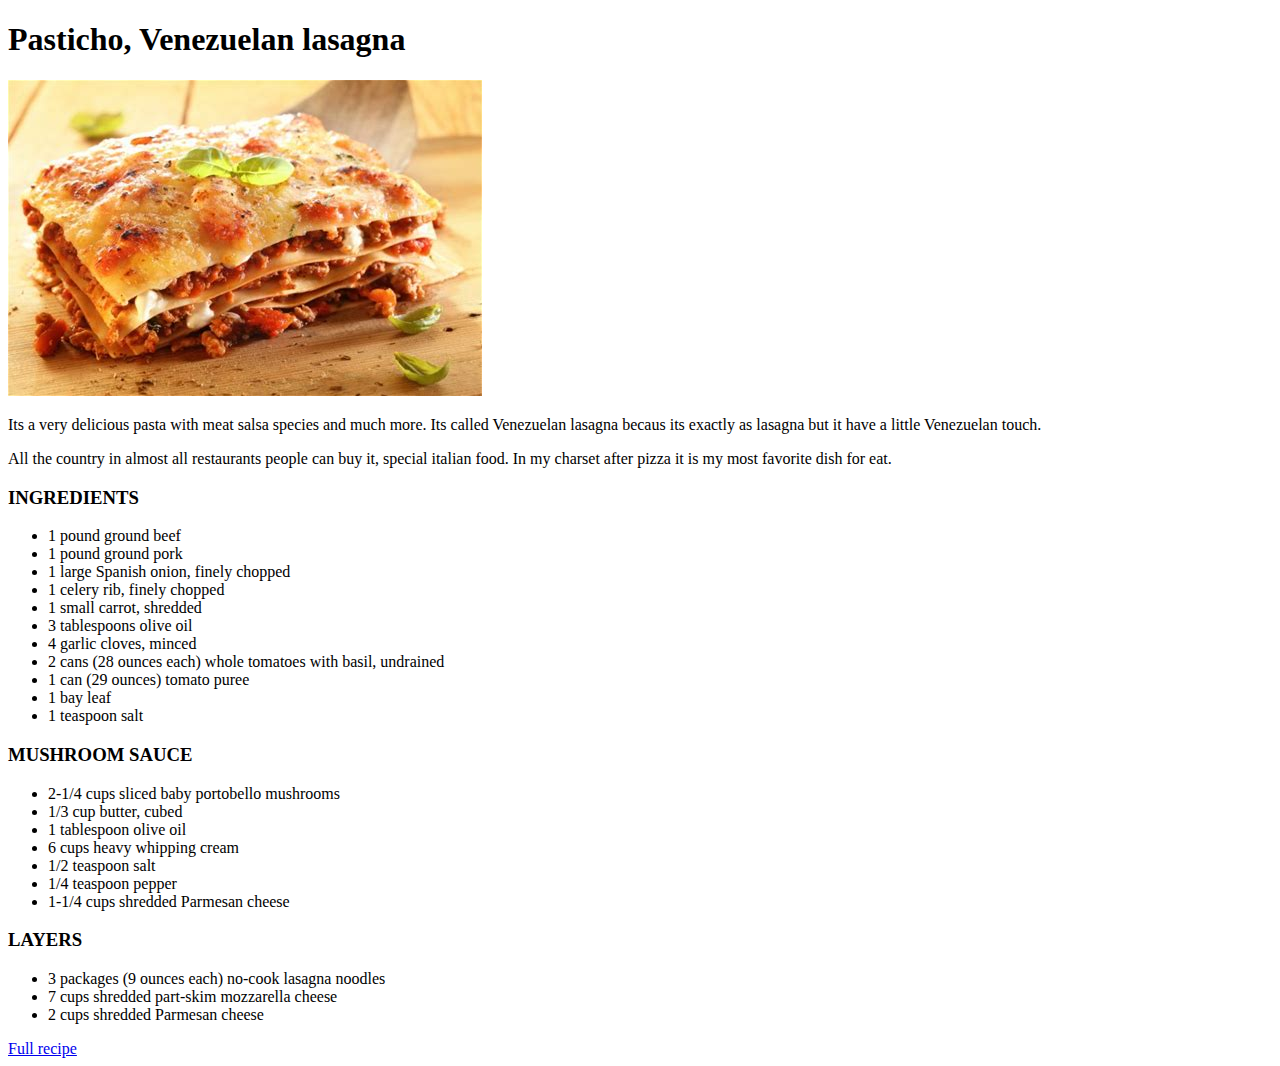
<file: index.html>
<!DOCTYPE html>
<html lang="en">
<head>
    <meta charset="UTF-8">
    <meta http-equiv="X-UA-Compatible" content="IE=edge">
    <meta name="viewport" content="width=device-width, initial-scale=">
    <title>Food Recipes</title>
</head>
<body>
    <h1>Pasticho, Venezuelan lasagna<br></h1>
    <img src="./images/pasticho.jpg" alt="Pasticho ready for eat"><br>

    <p style="text-align: justify;">Its a very delicious pasta with meat salsa species and much more. Its called Venezuelan lasagna becaus its exactly as lasagna 
        but it have a little Venezuelan touch.<br>
    </p>
    <p style="text-align: justify;"">All the country in almost all restaurants people can buy it, special italian food. In my charset
        after pizza it is my most favorite dish for eat. <br>
    </p>
    <h3>INGREDIENTS</h3>
    <UL>
        <li>1 pound ground beef</li>
        <li>1 pound ground pork</li>
        <li>1 large Spanish onion, finely chopped</li>
        <li>1 celery rib, finely chopped</li>
        <li>1 small carrot, shredded</li>
        <li>3 tablespoons olive oil</li>
        <li>4 garlic cloves, minced</li>
        <li>2 cans (28 ounces each) whole tomatoes with basil, undrained</li>
        <li>1 can (29 ounces) tomato puree</li>
        <li>1 bay leaf</li>
        <li>1 teaspoon salt</li>
    </UL>
    <h3>MUSHROOM SAUCE</h3>
    <ul>
        <li>2-1/4 cups sliced baby portobello mushrooms</li>
        <li>1/3 cup butter, cubed</li>
        <li>1 tablespoon olive oil</li>
        <li>6 cups heavy whipping cream</li>
        <li>1/2 teaspoon salt</li>
        <li>1/4 teaspoon pepper</li>
        <li>1-1/4 cups shredded Parmesan cheese</li>
    </ul>
    <H3>LAYERS</H3>
    <ul>
        <li>3 packages (9 ounces each) no-cook lasagna noodles</li>
        <li>7 cups shredded part-skim mozzarella cheese</li>
        <li>2 cups shredded Parmesan cheese</li>
    </ul>
    <a href="https://www.tasteofhome.com/recipes/pasticho-venezuelan-lasagna/">Full recipe</a>
</body>
</html>
</file>
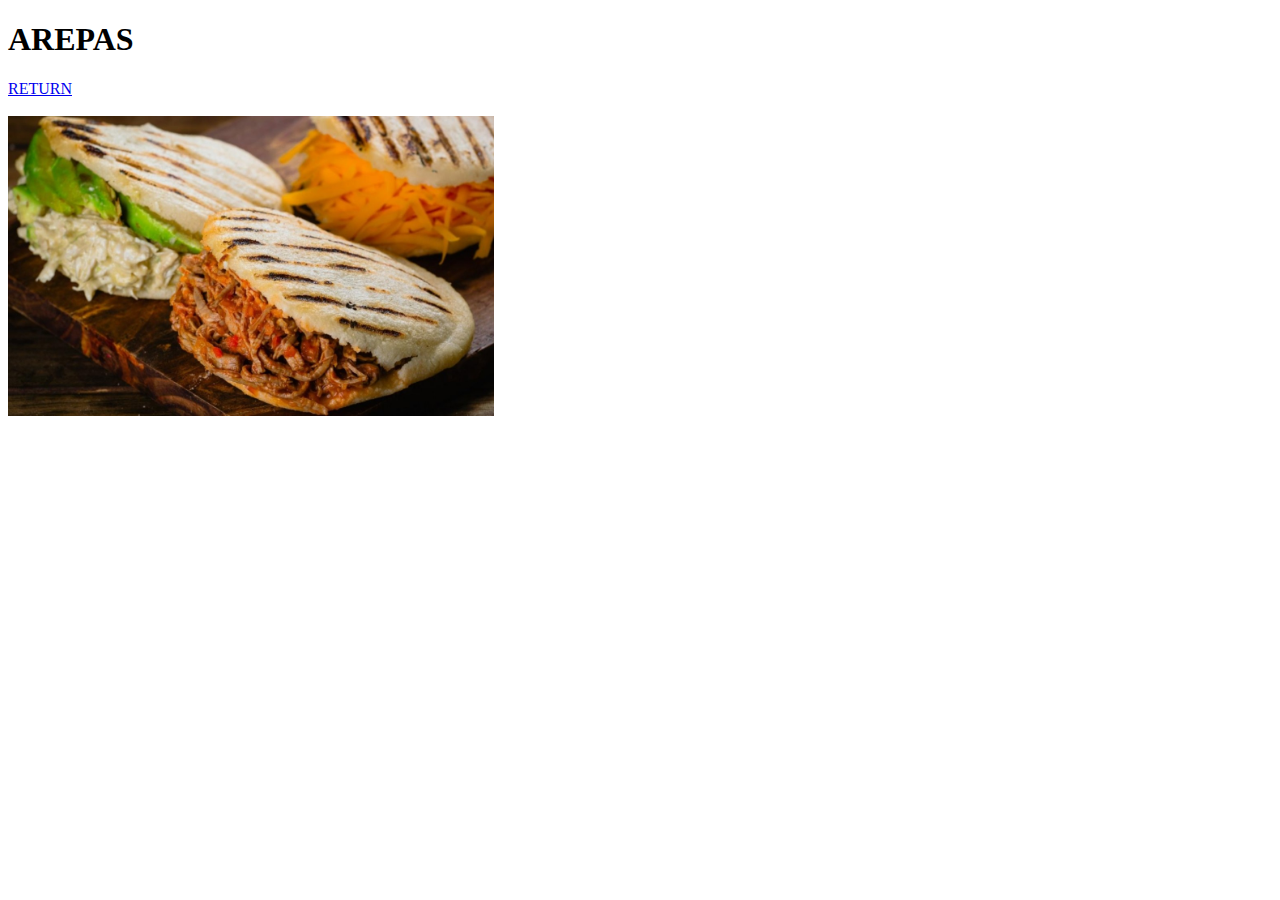
<file: recipes/arepas.html>
<!DOCTYPE html>
<html lang="en">
<head>
    <meta charset="UTF-8">
    <meta http-equiv="X-UA-Compatible" content="IE=edge">
    <meta name="viewport" content="width=device-width, initial-scale=1.0">
    <title>AREPAS</title>
</head>
<body>
    <H1>AREPAS<br></H1>
    <a href="../index.html">RETURN</a><br>
    <br>
    <img src="../images/arepas.jpg" alt="arepas ready for eat" height="300px">
</body>
</html>
</file>
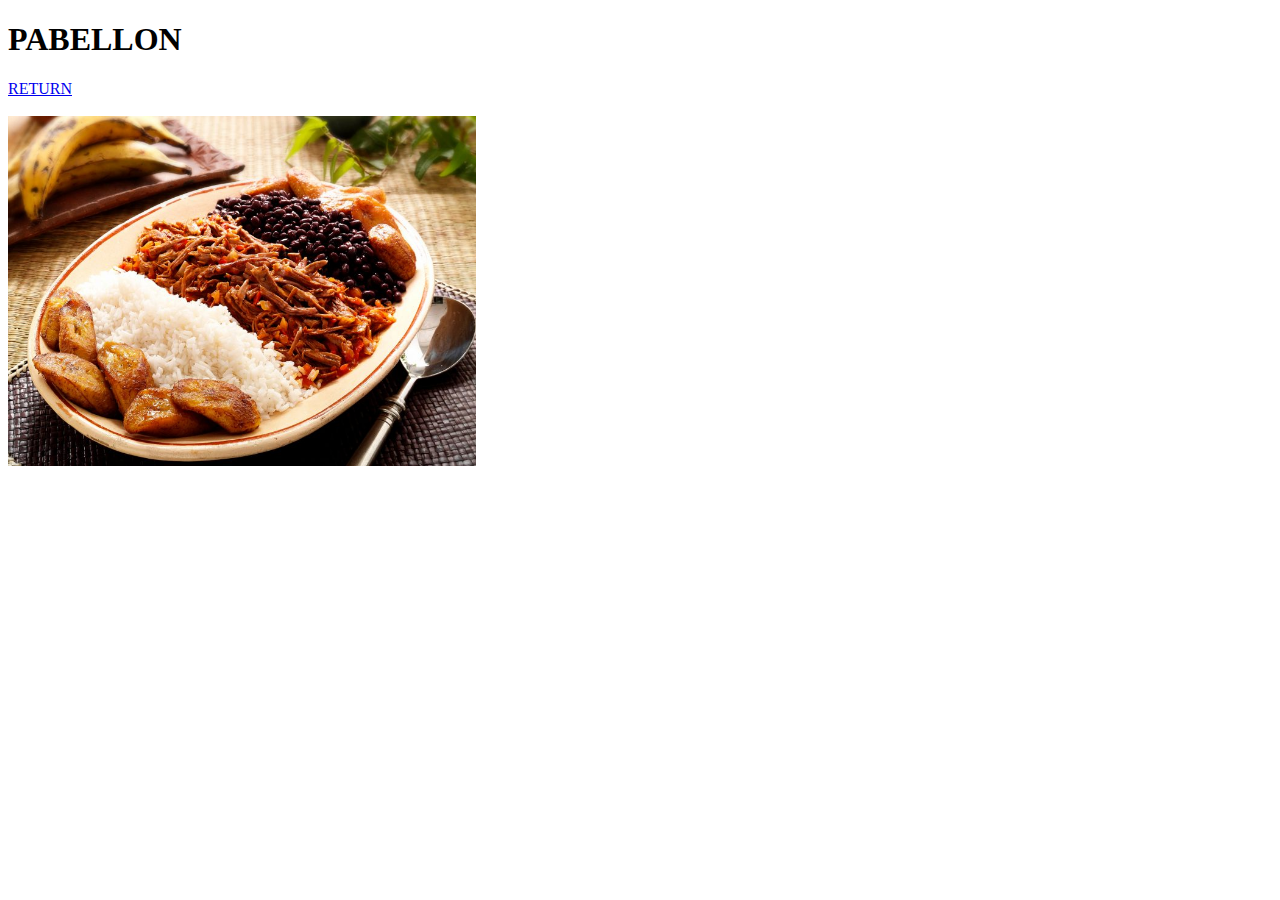
<file: recipes/pabellon.html>
<!DOCTYPE html>
<html lang="en">
<head>
    <meta charset="UTF-8">
    <meta http-equiv="X-UA-Compatible" content="IE=edge">
    <meta name="viewport" content="width=device-width, initial-scale=1.0">
    <title>PABELLON</title>
</head>
<body>
    <h1>PABELLON <br></h1>

    <a href="../index.html">RETURN</a><br>
    <br>

    <img src="../images/pabellon-criollo-venezuela-768x574.jpg"  alt="pabellon ready for eat" height="350"><br>


</body>
</html>
</file>
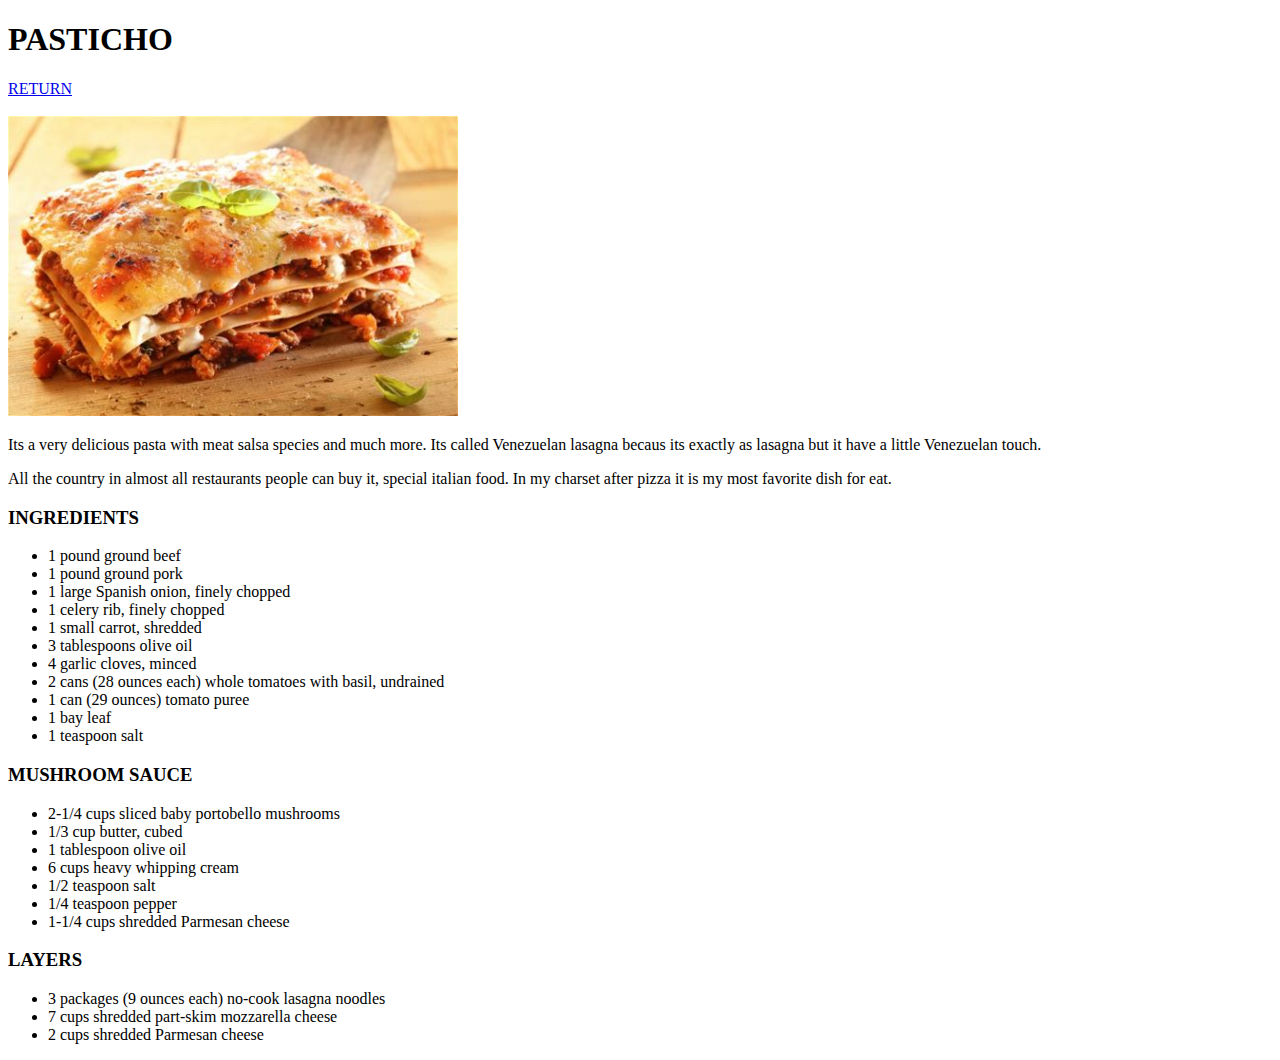
<file: recipes/pasticho.html>
<!DOCTYPE html>
<html lang="en">
<head>
    <meta charset="UTF-8">
    <meta http-equiv="X-UA-Compatible" content="IE=edge">
    <meta name="viewport" content="width=device-width, initial-scale=1.0">
    <title>PASTICHO</title>
</head>
<body>
    <h1>PASTICHO</h1>

    <a href="../index.html">RETURN</a><br>
    <br>

    <img src="../images/pasticho.jpg" alt="pasticho ready for eat" height="300"><br>

    <p style="text-align: justify;">Its a very delicious pasta with meat salsa species and much more. Its called Venezuelan lasagna becaus its exactly as lasagna 
        but it have a little Venezuelan touch.<br>
    </p>
    <p style="text-align: justify;"">All the country in almost all restaurants people can buy it, special italian food. In my charset
        after pizza it is my most favorite dish for eat. <br>
    </p>
    <h3>INGREDIENTS</h3>
    <UL>
        <li>1 pound ground beef</li>
        <li>1 pound ground pork</li>
        <li>1 large Spanish onion, finely chopped</li>
        <li>1 celery rib, finely chopped</li>
        <li>1 small carrot, shredded</li>
        <li>3 tablespoons olive oil</li>
        <li>4 garlic cloves, minced</li>
        <li>2 cans (28 ounces each) whole tomatoes with basil, undrained</li>
        <li>1 can (29 ounces) tomato puree</li>
        <li>1 bay leaf</li>
        <li>1 teaspoon salt</li>
    </UL>
    <h3>MUSHROOM SAUCE</h3>
    <ul>
        <li>2-1/4 cups sliced baby portobello mushrooms</li>
        <li>1/3 cup butter, cubed</li>
        <li>1 tablespoon olive oil</li>
        <li>6 cups heavy whipping cream</li>
        <li>1/2 teaspoon salt</li>
        <li>1/4 teaspoon pepper</li>
        <li>1-1/4 cups shredded Parmesan cheese</li>
    </ul>
    <H3>LAYERS</H3>
    <ul>
        <li>3 packages (9 ounces each) no-cook lasagna noodles</li>
        <li>7 cups shredded part-skim mozzarella cheese</li>
        <li>2 cups shredded Parmesan cheese</li>
    </ul>
</body>
</html>
</file>
